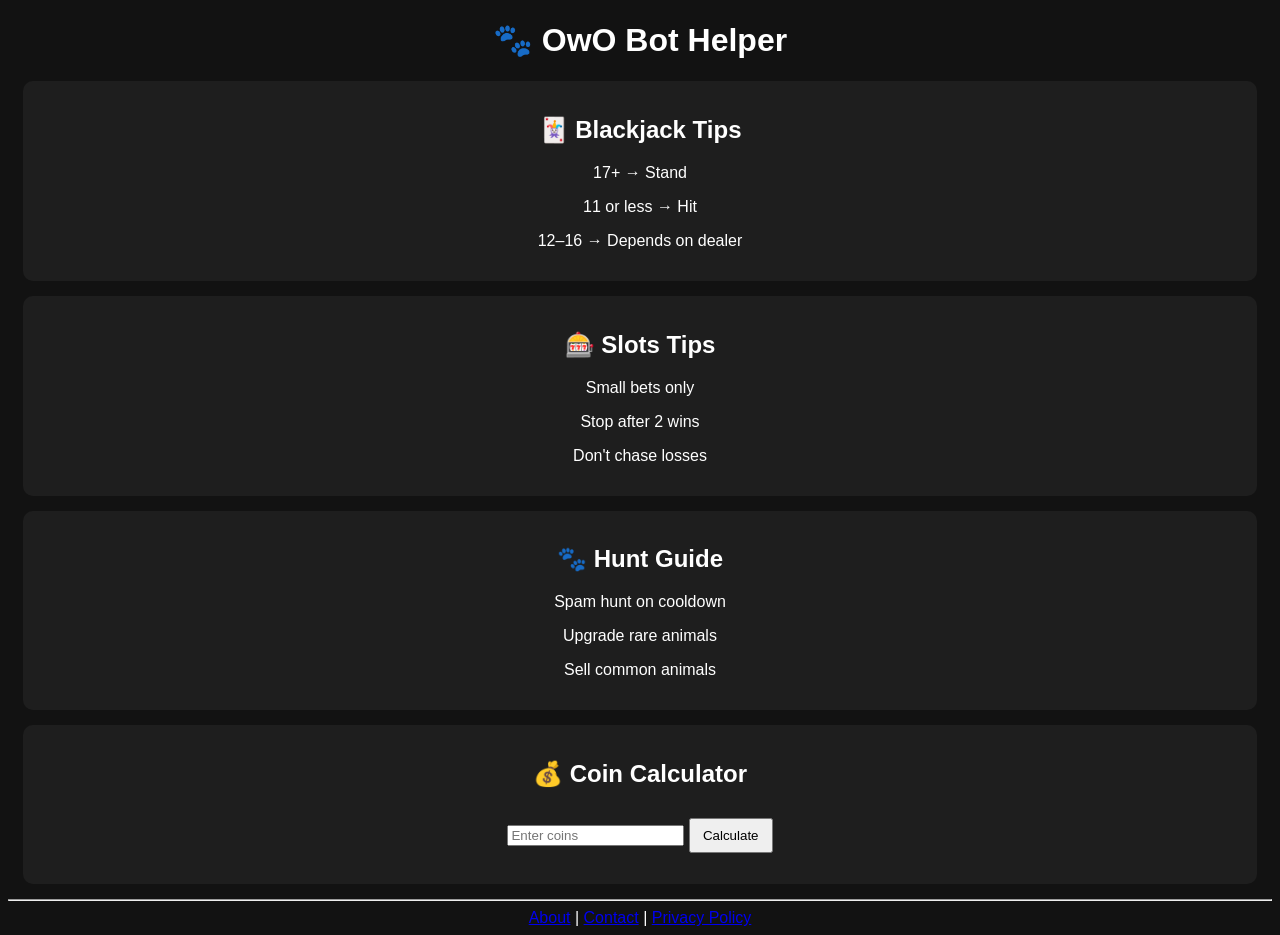
<file: index.html>
<!DOCTYPE html>
<html>
<head>
  <title>OwO Bot Helper</title>
  <link rel="stylesheet" href="style.css">
</head>
<body>

<h1>🐾 OwO Bot Helper</h1>

<div class="card">
  <h2>🃏 Blackjack Tips</h2>
  <p>17+ → Stand</p>
  <p>11 or less → Hit</p>
  <p>12–16 → Depends on dealer</p>
</div>

<div class="card">
  <h2>🎰 Slots Tips</h2>
  <p>Small bets only</p>
  <p>Stop after 2 wins</p>
  <p>Don't chase losses</p>
</div>

<div class="card">
  <h2>🐾 Hunt Guide</h2>
  <p>Spam hunt on cooldown</p>
  <p>Upgrade rare animals</p>
  <p>Sell common animals</p>
</div>

<div class="card">
  <h2>💰 Coin Calculator</h2>
  <input type="number" id="coins" placeholder="Enter coins">
  <button onclick="calc()">Calculate</button>
  <p id="result"></p>
</div>

<script src="script.js"></script>
</body>
</html>
<hr>
<a href="about.html">About</a> |
<a href="contact.html">Contact</a> |
<a href="privacy.html">Privacy Policy</a>
</file>
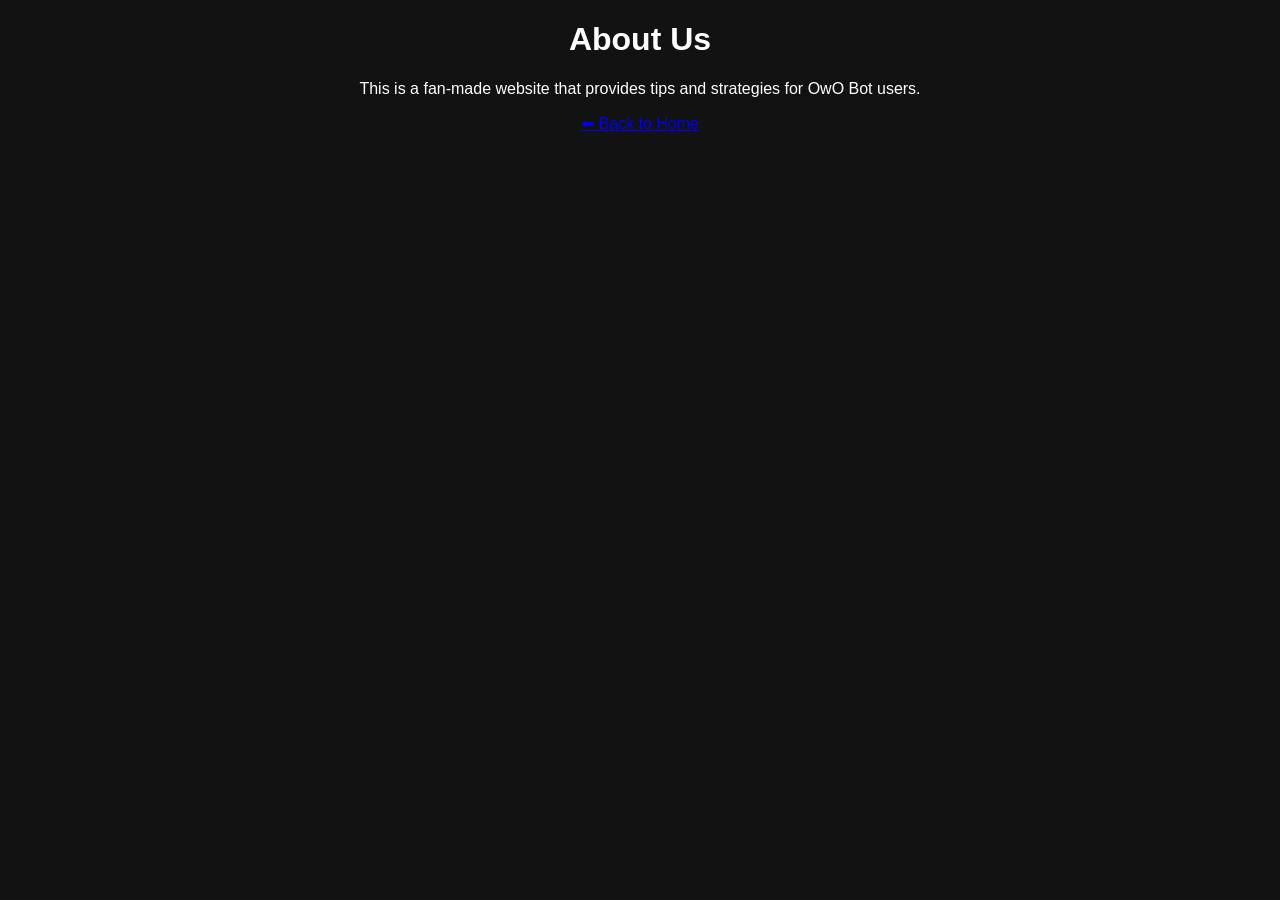
<file: about.html>
<!DOCTYPE html>
<html>
<head>
  <title>About Us</title>
</head>
<body style="background:#121212;color:white;text-align:center;font-family:Arial;">

<h1>About Us</h1>

<p>This is a fan-made website that provides tips and strategies for OwO Bot users.</p>

<a href="index.html">⬅ Back to Home</a>

</body>
</html>
</file>
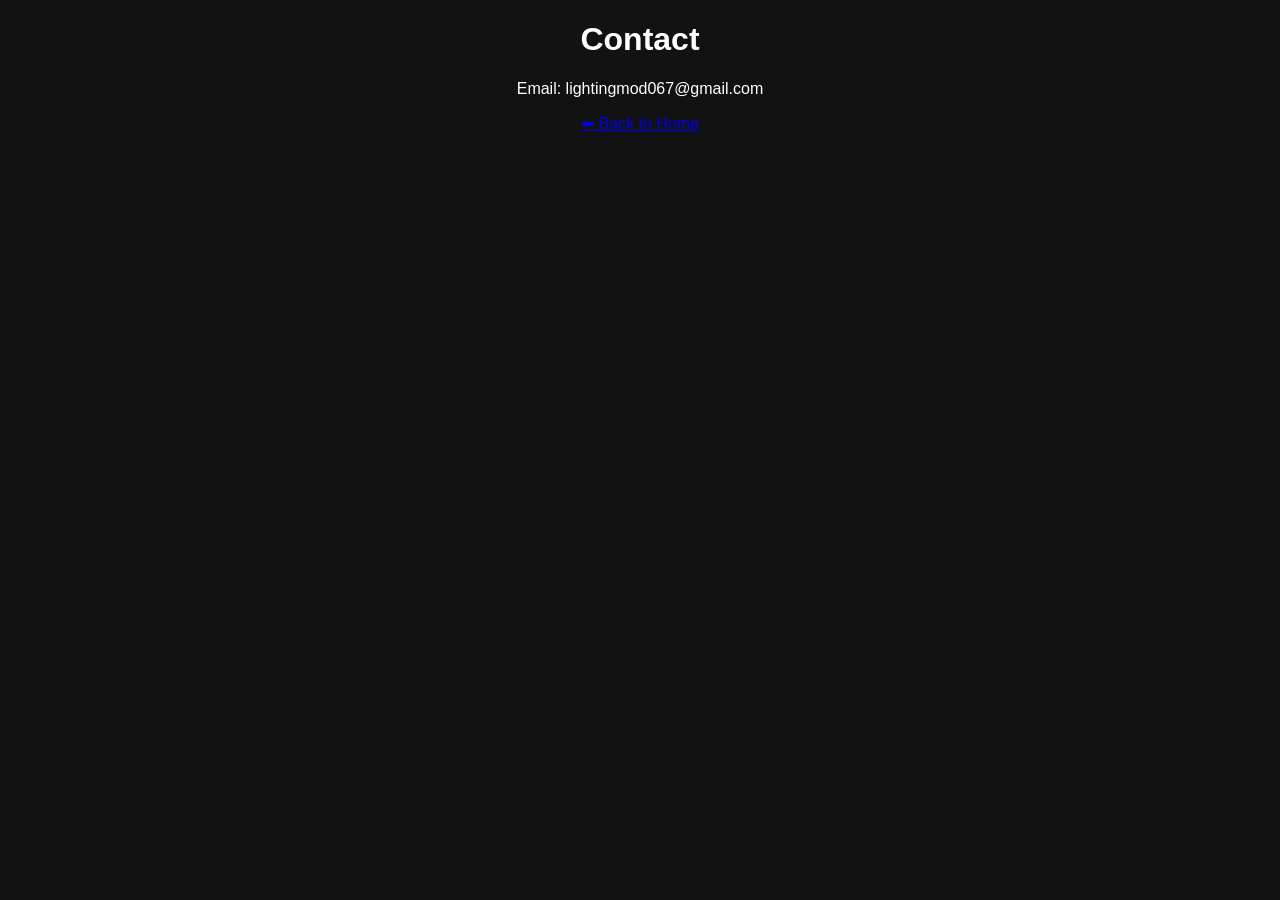
<file: contact.html>
<!DOCTYPE html>
<html>
<head>
  <title>Contact</title>
</head>
<body style="background:#121212;color:white;text-align:center;font-family:Arial;">

<h1>Contact</h1>

<p>Email: lightingmod067@gmail.com</p>

<a href="index.html">⬅ Back to Home</a>

</body>
</html>
</file>
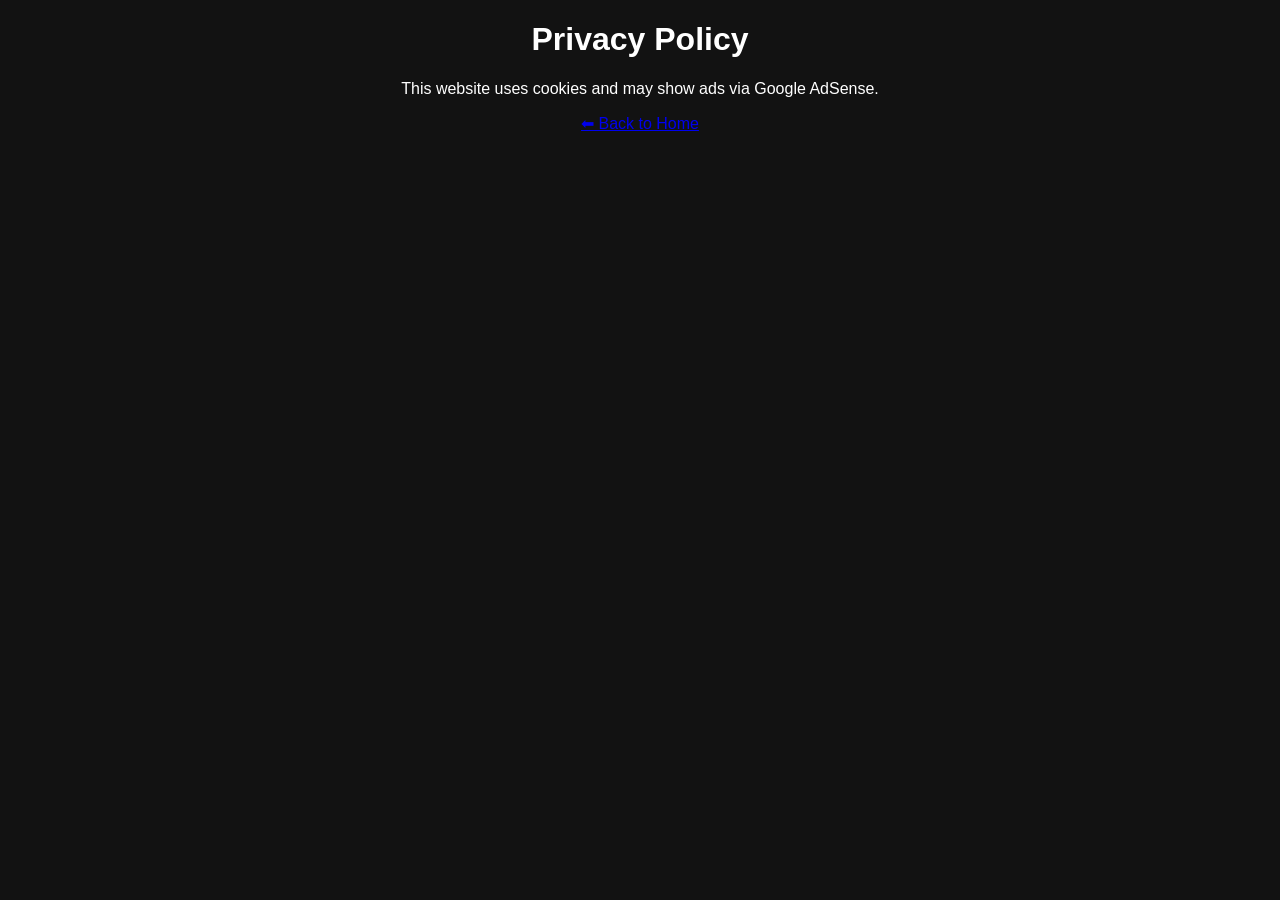
<file: privacy.html>
<!DOCTYPE html>
<html>
<head>
  <title>Privacy Policy</title>
</head>
<body style="background:#121212;color:white;text-align:center;font-family:Arial;">

<h1>Privacy Policy</h1>

<p>This website uses cookies and may show ads via Google AdSense.</p>

<a href="index.html">⬅ Back to Home</a>

</body>
</html>
</file>
<file: style.css>
body {
  background: #121212;
  color: white;
  font-family: Arial;
  text-align: center;
}

.card {
  background: #1e1e1e;
  margin: 15px;
  padding: 15px;
  border-radius: 10px;
}

button {
  padding: 8px 12px;
  margin-top: 10px;
}
</file>
